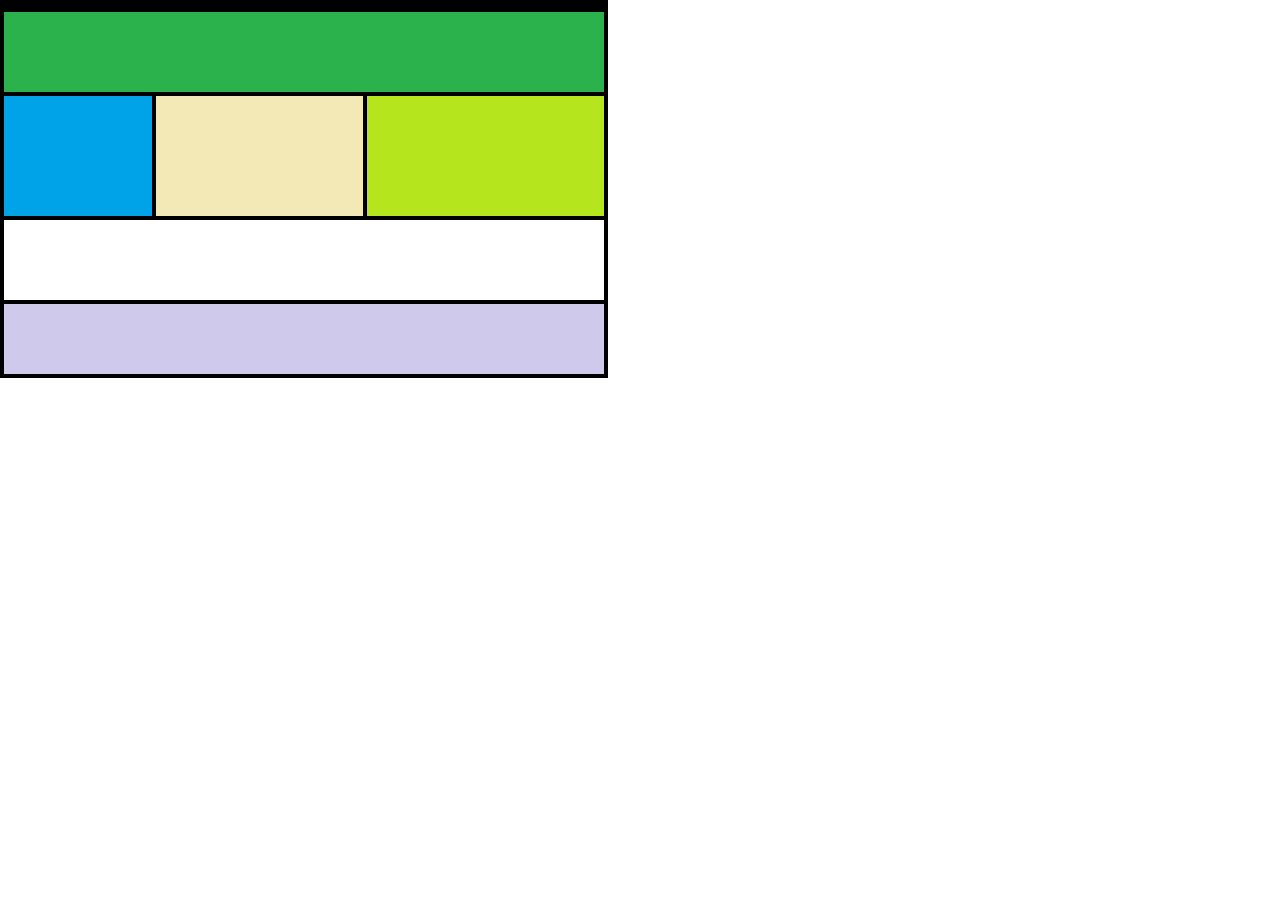
<file: index.html>
<!DOCTYPE html>
<html lang="en">
<head>
  <meta charset="UTF-8">
  <title>Layout Design</title>
  <link rel="stylesheet" href="style.css">
</head>
<body>

  <div class="container">
    <!-- boxes will go here -->
  </div>

</body>
</html>
<div class="container">
  <div class="top"></div>

  <div class="middle">
    <div class="left"></div>
    <div class="center"></div>
    <div class="right"></div>
  </div>

  <div class="white"></div>
  <div class="bottom"></div>
</div>
</file>
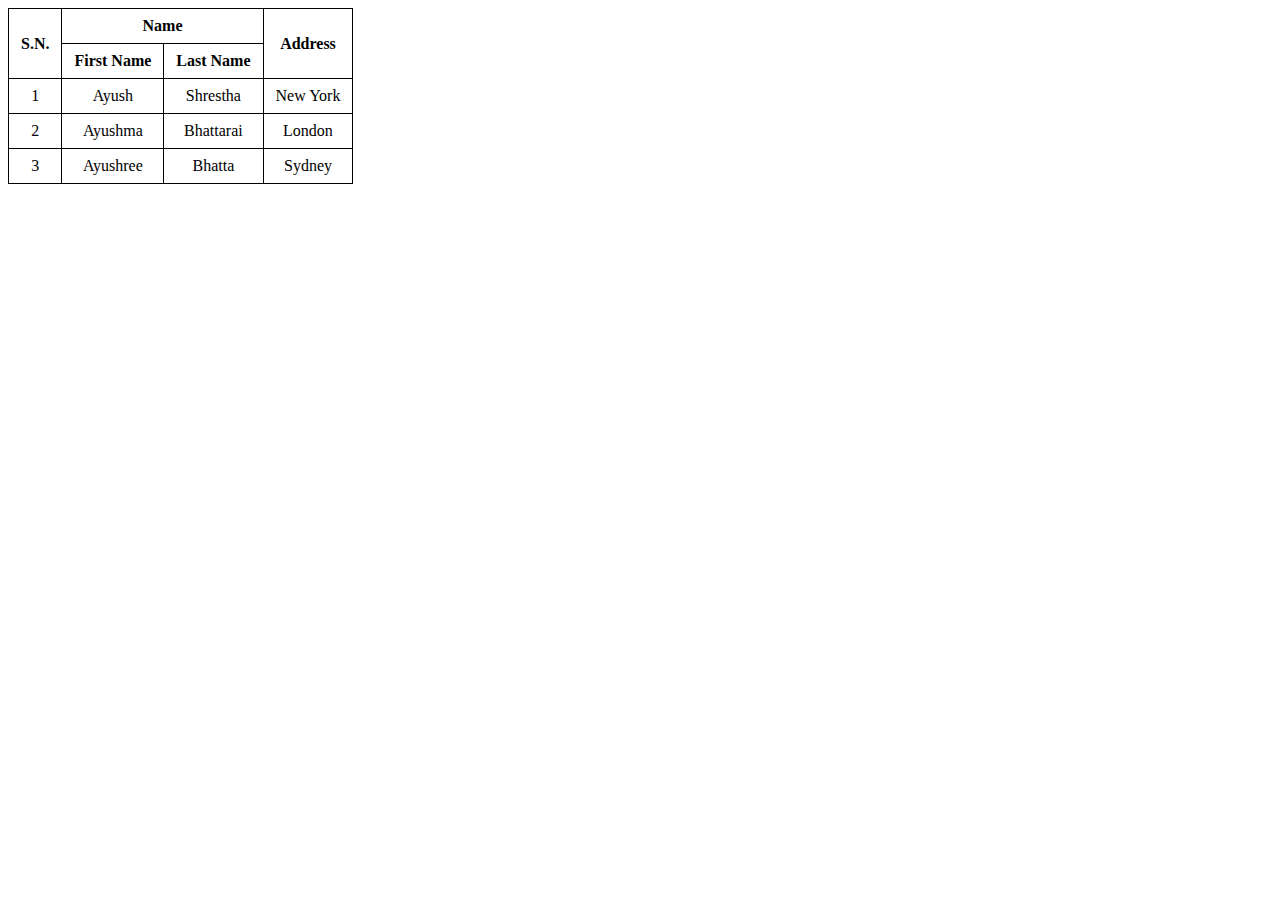
<file: index1.html>
<!DOCTYPE html>
<html lang="en">
<head>
    <title>Assignment 2</title>
    <style>
        table {
            border-collapse: collapse;
            width: auto;
            display: inline-table;
        }

        th, td {
            border: 1px solid black;
            padding: 8px 12px;
            text-align: center;
            white-space: nowrap;
        }
    </style>
</head>
<body>

<table>
    <tr>
        <th rowspan="2">S.N.</th>
        <th colspan="2">Name</th>
        <th rowspan="2">Address</th>
    </tr>
    <tr>
        <th>First Name</th>
        <th>Last Name</th>
    </tr>

    <tr>
        <td>1</td>
        <td>Ayush</td>
        <td>Shrestha</td>
        <td>New York</td>
    </tr>
    <tr>
        <td>2</td>
        <td>Ayushma</td>
        <td>Bhattarai</td>
        <td>London</td>
    </tr>
    <tr>
        <td>3</td>
        <td>Ayushree</td>
        <td>Bhatta</td>
        <td>Sydney</td>
    </tr>
</table>

</body>
</html>
</file>
<file: style.css>
body {

  margin: 0px;
}

.container {
  width: 600px;
  border: 4px solid black;
}
.top {
  height: 80px;
  background-color: #2bb24c;
  border-bottom: 4px solid black;
}
.middle {
  display: flex;
  height: 120px;
  border-bottom: 4px solid black;
}
.left {
  width: 25%;
  background-color: #00a2e8;
  border-right: 4px solid black;
}

.center {
  width: 35%;
  background-color: #f3e9b7;
  border-right: 4px solid black;
}
.right {
  width: 40%;
  background-color: #b5e61d;
}
.white {
  height: 80px;
  background-color: white;
  border-bottom: 4px solid black;
}
.bottom {
  height: 70px;
  background-color: #cfc9eb;
}
</file>
